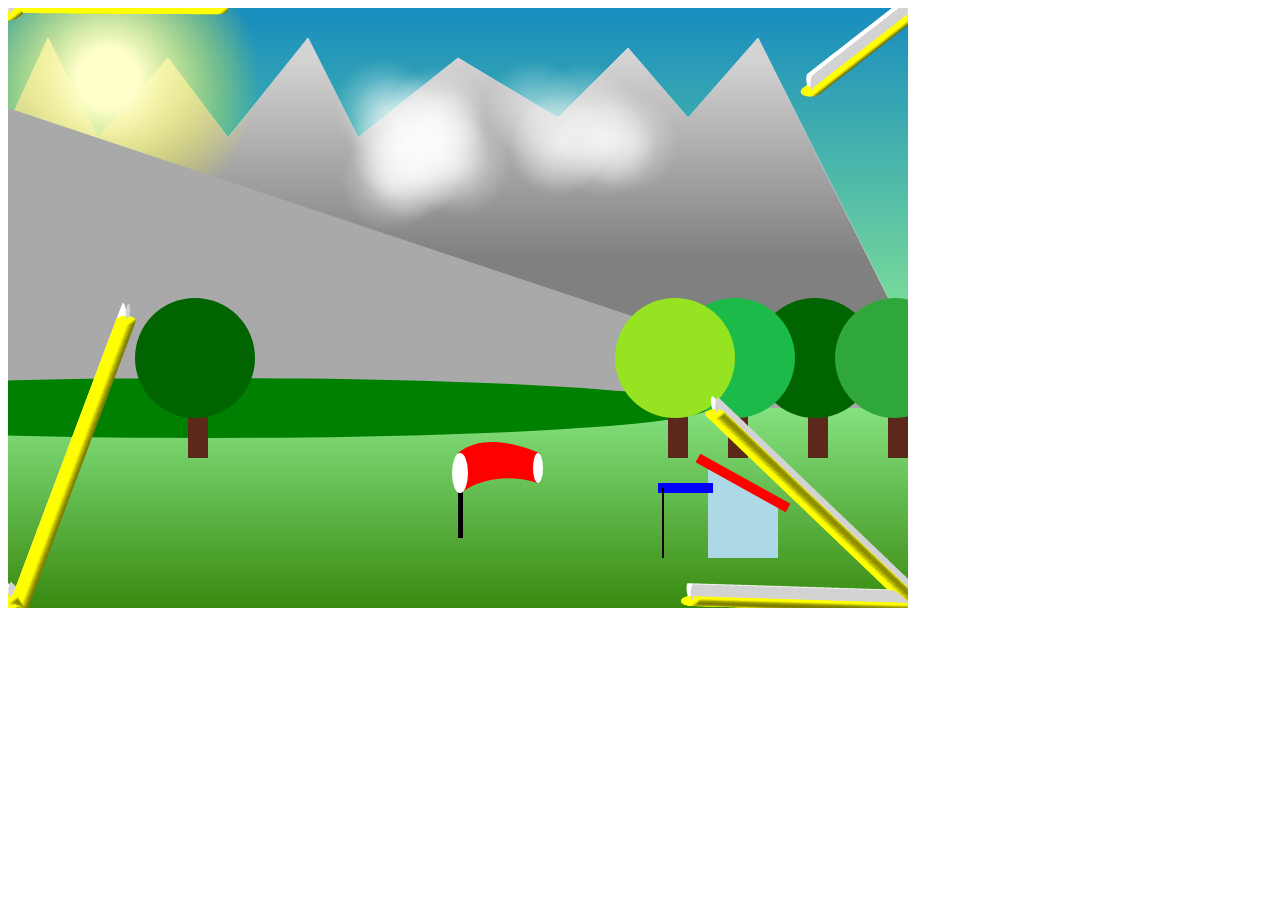
<file: 09_2_Luftfahrt_Animation/main.html>
<!DOCTYPE html>
<html lang="en">

<head>
      <meta charset="UTF-8">
    <meta http-equiv="X-UA-Compatible" content="IE=edge">
    <meta name="viewport" content="width=device-width, initial-scale=1.0">
    <script src="./script.js" defer></script>
    <script src="./FlyingPerson.js" defer></script>
    <script src="./background.js" defer></script>
    <script src="./vector.js" defer></script>
    <script src="./bumblebee.js" defer></script>
    <title>Art</title>
</head>

<body>
   <canvas width="900" height="600"></canvas>
</body>
</html>
</file>
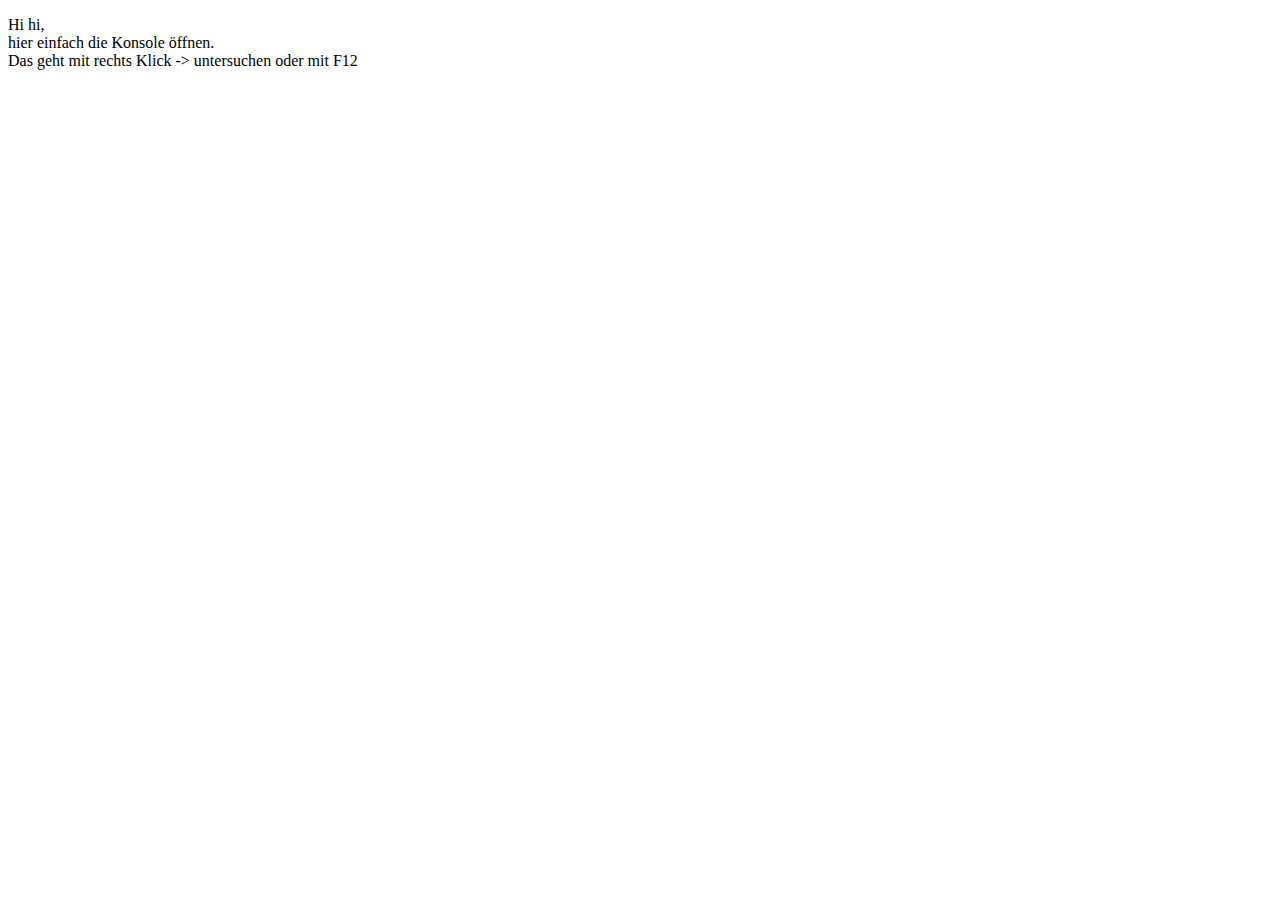
<file: L01_ZufallsGedicht/RandomPoem.html>
<!DOCTYPE html>
<html lang="en">

<head>
    <meta charset="UTF-8">
    <meta http-equiv="X-UA-Compatible" content="IE=edge">
    <meta name="viewport" content="width=device-width, initial-scale=1.0">
    <title>My Random Poem</title>
    <script src="./script.js" defer></script>
</head>

<body>
    <p> Hi hi, <br>
        hier einfach die Konsole öffnen. <br>
        Das geht mit rechts Klick -> untersuchen oder mit F12</p>
</body>

</html>
</file>
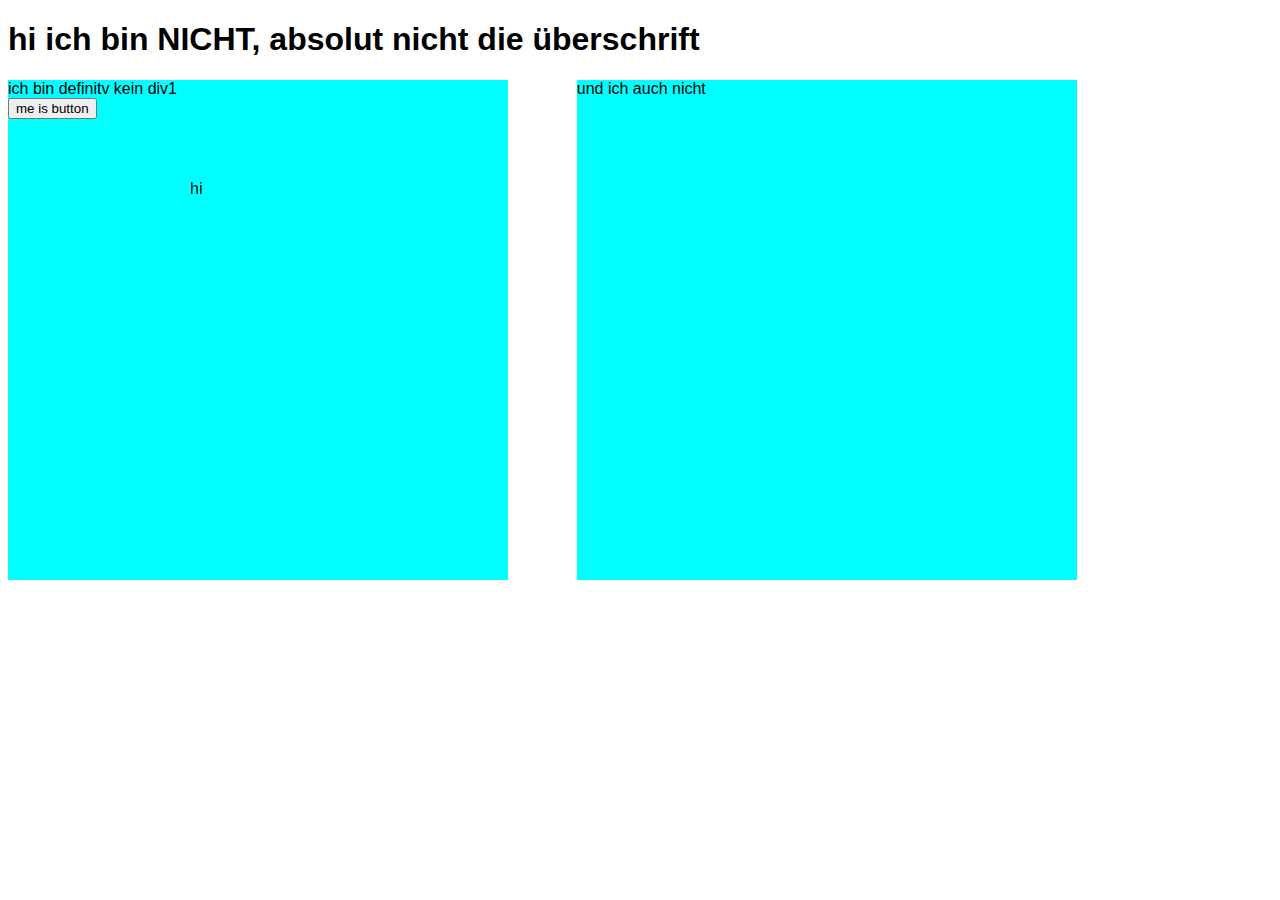
<file: L02_EventInspector/main.html>
<!DOCTYPE html>
<html lang="en">
<head>
    <meta charset="UTF-8">
    <meta http-equiv="X-UA-Compatible" content="IE=edge">
    <meta name="viewport" content="width=device-width, initial-scale=1.0">
    <title>EventInspector</title>
    <link rel="stylesheet" href="./style.css">
    <script src="./script.js" defer></script>
</head>
<body>
    <h1>hi ich bin NICHT, absolut nicht die überschrift</h1>
    <div id="div01">ich bin definitv kein div1 <br>
        <button id="btn">me is button</button>
    </div>
    
    <div id="div02">und ich auch nicht </div>
    <span id="span" >hi</span>
</body>
</html>
</file>
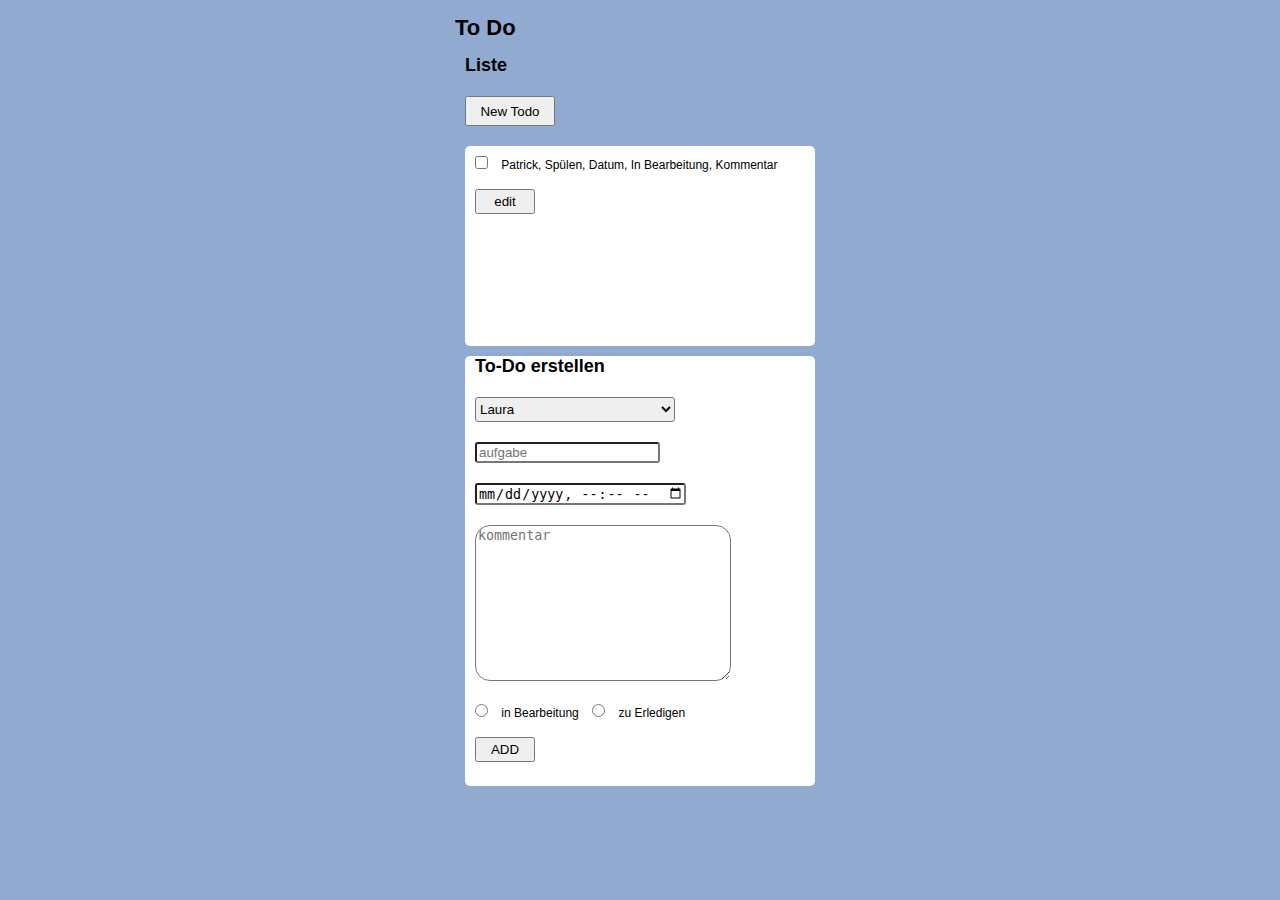
<file: L03_FormElements/main.html>
<!DOCTYPE html>
<html lang="en">

<head>
    <meta charset="UTF-8">
    <meta http-equiv="X-UA-Compatible" content="IE=edge">
    <meta name="viewport" content="width=device-width, initial-scale=1.0">
    <link rel="stylesheet" href="./style.css">
    <script src="./script.js" defer></script>
    <title>To Do</title>
</head>

<body>
    <h1>To Do</h1>
    <h2>Liste</h2> 
    <button id="new"> New Todo</button>
    <div id="div1">
        <input type="checkbox" name="todotag" id="todo" placeholder="hier aufgabe">
        <label for="todotag">Patrick, Spülen, Datum, In Bearbeitung, Kommentar</label> <br>
        <button id="edit">edit</button>
    </div>
    <div id="div2">
        <h2>To-Do erstellen</h2>
        <form action="" id="formular">
            <select name="names" id="name">Name
                <option value="Laura">Laura</option>
                <option value="Lena">Lena</option>
                <option value="Nico">Nico</option>
                <option value="Patrick">Patrick</option>
            </select> <br>
            <input type="text" name="To Do" id="todo" placeholder="aufgabe"> <br>
            <input type="datetime-local" name="Datum" id="date"> <br>
            <textarea name="Kommentar" id="comment" cols="30" rows="10"placeholder="kommentar"></textarea> <br>
            <label>
                <input type="radio" name="radio1" value="ib">
                in Bearbeitung
            </label>
            <label>
                <input type="radio" name="radio1" value="ze">
                zu Erledigen
            </label><br/>
        </form>
        <button id="add">ADD</button>
    </div>
</body>

</html>
</file>
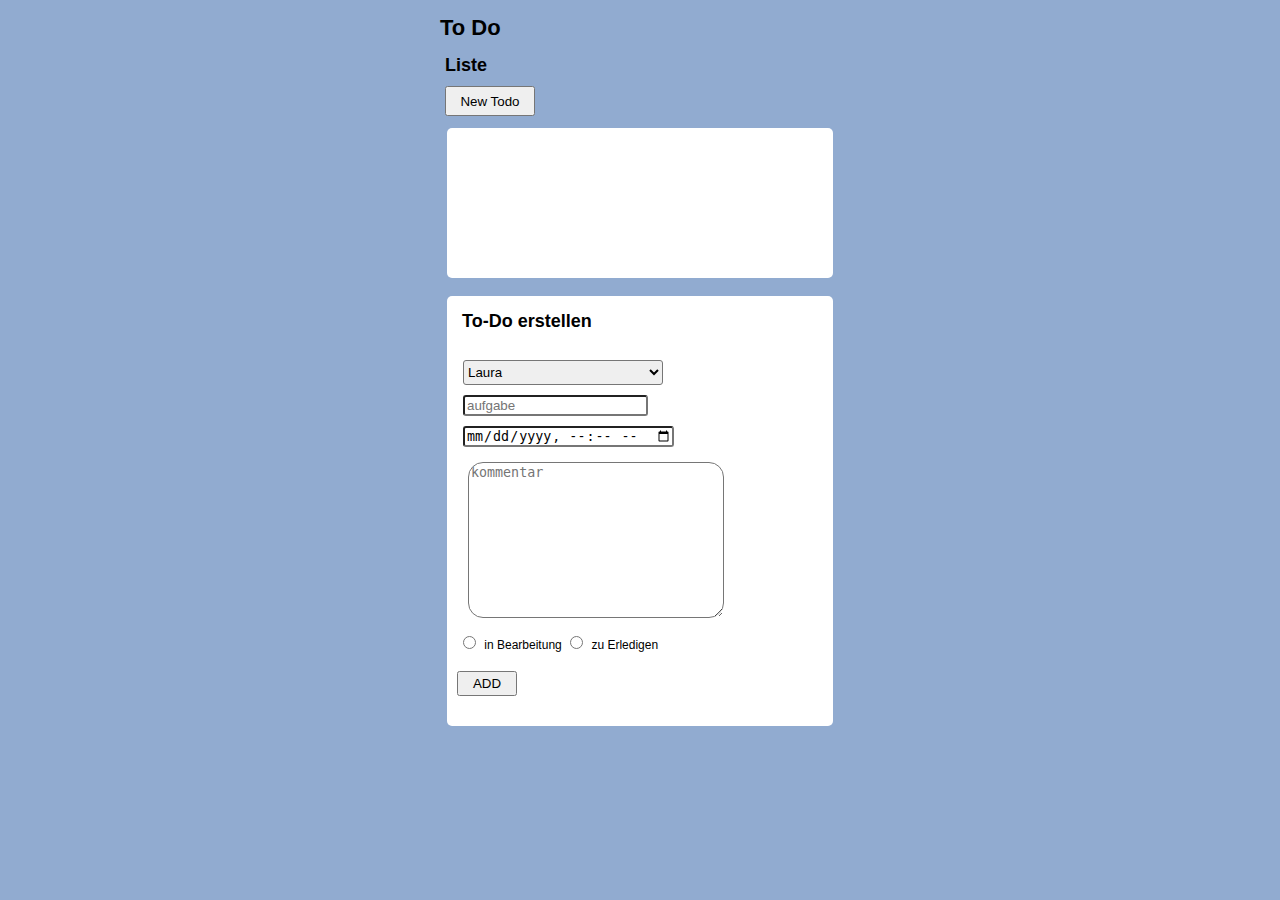
<file: L04_ToDoAPP_Data/main.html>
<!DOCTYPE html>
<html lang="en">

<head>
    <meta charset="UTF-8">
    <meta http-equiv="X-UA-Compatible" content="IE=edge">
    <meta name="viewport" content="width=device-width, initial-scale=1.0">
    <link rel="stylesheet" href="./style.css">
    <script src="./data.js" defer></script>
    <title>To Do</title>
</head>

<body>
    <h1>To Do</h1>
    <h2>Liste</h2> 
    <button id="new"> New Todo</button>
    <div id="div1">
        
    </div>
    <div id="div2">
        <h3>To-Do erstellen</h3>
        <form action="" id="myform">
            <fieldset>
            <select name="names" id="name">Name
                <option value="Laura">Laura</option>
                <option value="Lena">Lena</option>
                <option value="Nico">Nico</option>
                <option value="Patrick">Patrick</option>
            </select> <br>
            <input type="text" name="ToDo" id="todo" placeholder="aufgabe"> <br>
            <input type="datetime-local" name="date" id="dates"> <br>
            <textarea name="comments" id="comment" cols="30" rows="10"placeholder="kommentar"></textarea> <br>
            <label>
                <input type="radio" name="radio1" value="in Bearbeitung">
                in Bearbeitung
            </label>
            <label>
                <input type="radio" name="radio1" value="zu Erledigen">
                zu Erledigen
            </label><br/>
        </fieldset>
        </form>
        <button id="add">ADD</button>
    </div>
</body>

</html>
</file>
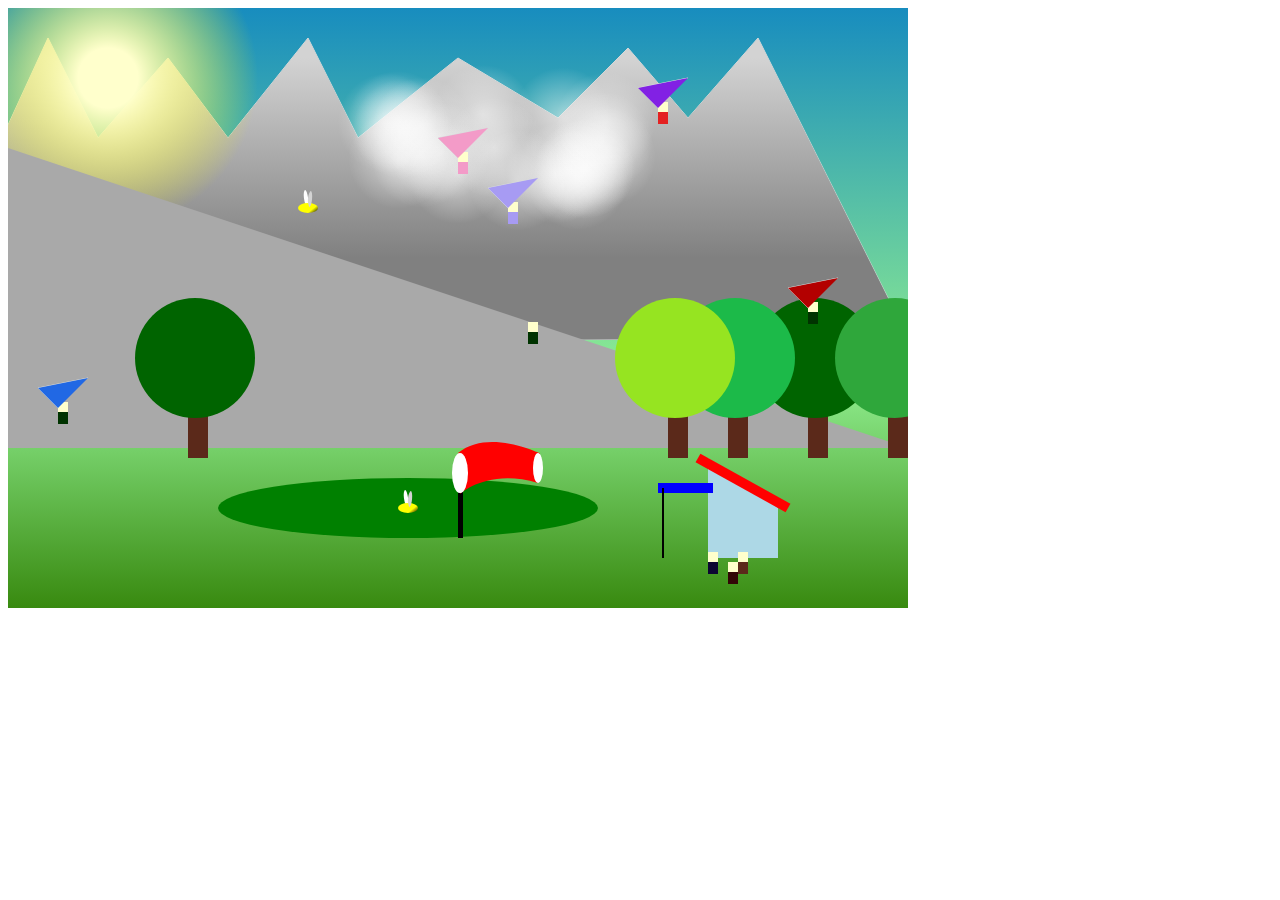
<file: L08_2_Artpiece/main.html>
<!DOCTYPE html>
<html lang="en">

<head>
    <meta charset="UTF-8">
    <meta http-equiv="X-UA-Compatible" content="IE=edge">
    <meta name="viewport" content="width=device-width, initial-scale=1.0">
    <script src="./script.js" defer></script>
    <title>Art</title>
</head>

<body>
   <canvas width="900" height="600"></canvas>
</body>

</html>
</file>
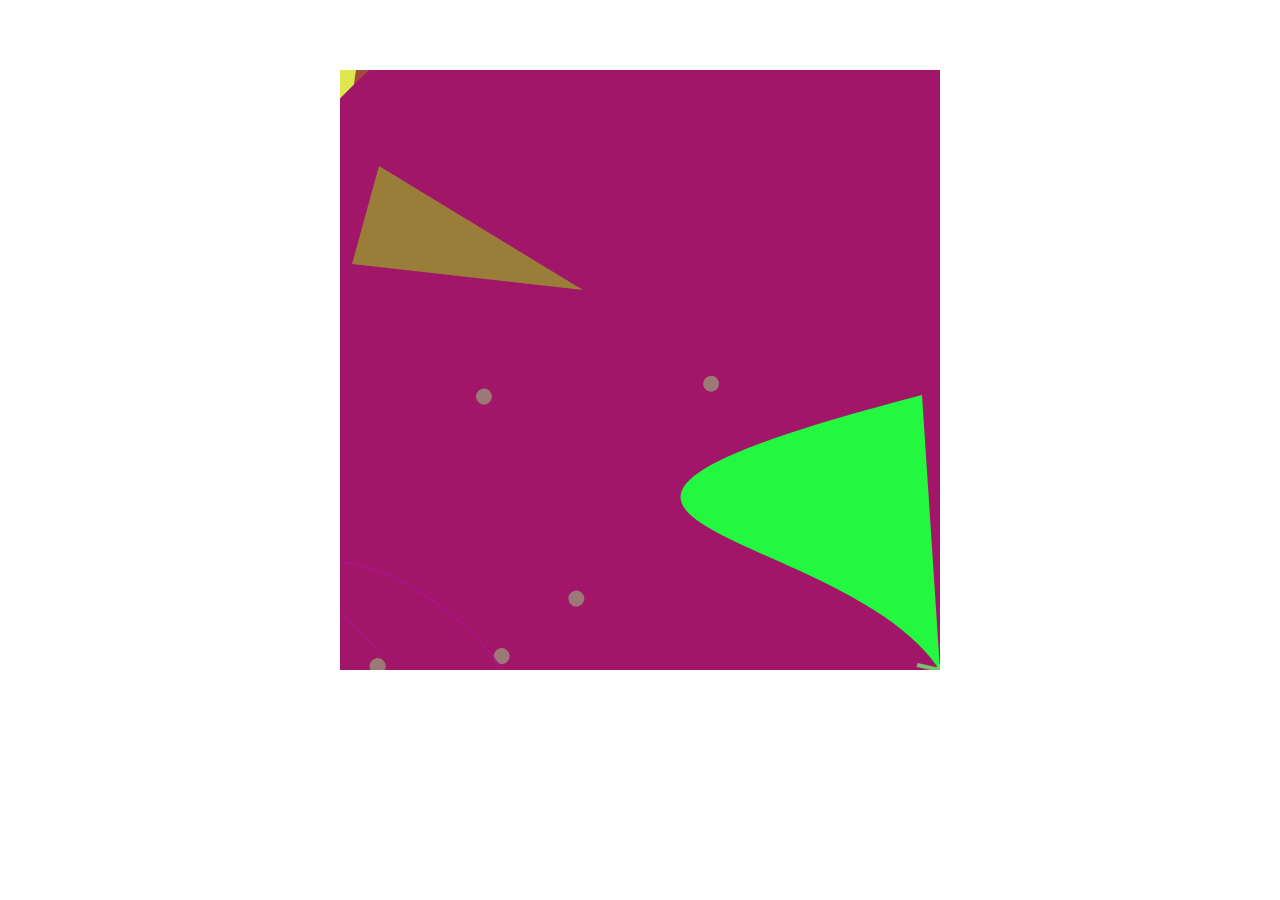
<file: L08_GeneratedArt/main.html>
<!DOCTYPE html>
<html lang="en">
<head>
    <meta charset="UTF-8">
    <meta http-equiv="X-UA-Compatible" content="IE=edge">
    <meta name="viewport" content="width=device-width, initial-scale=1.0">
    <link rel="stylesheet" href="./style.css">
    <script src="./art.js" defer></script>
    <title>Art</title>
</head>
<body>
    <canvas id="mycanvas" width="600px" height="600px"></canvas>
</body>
</html>
</file>
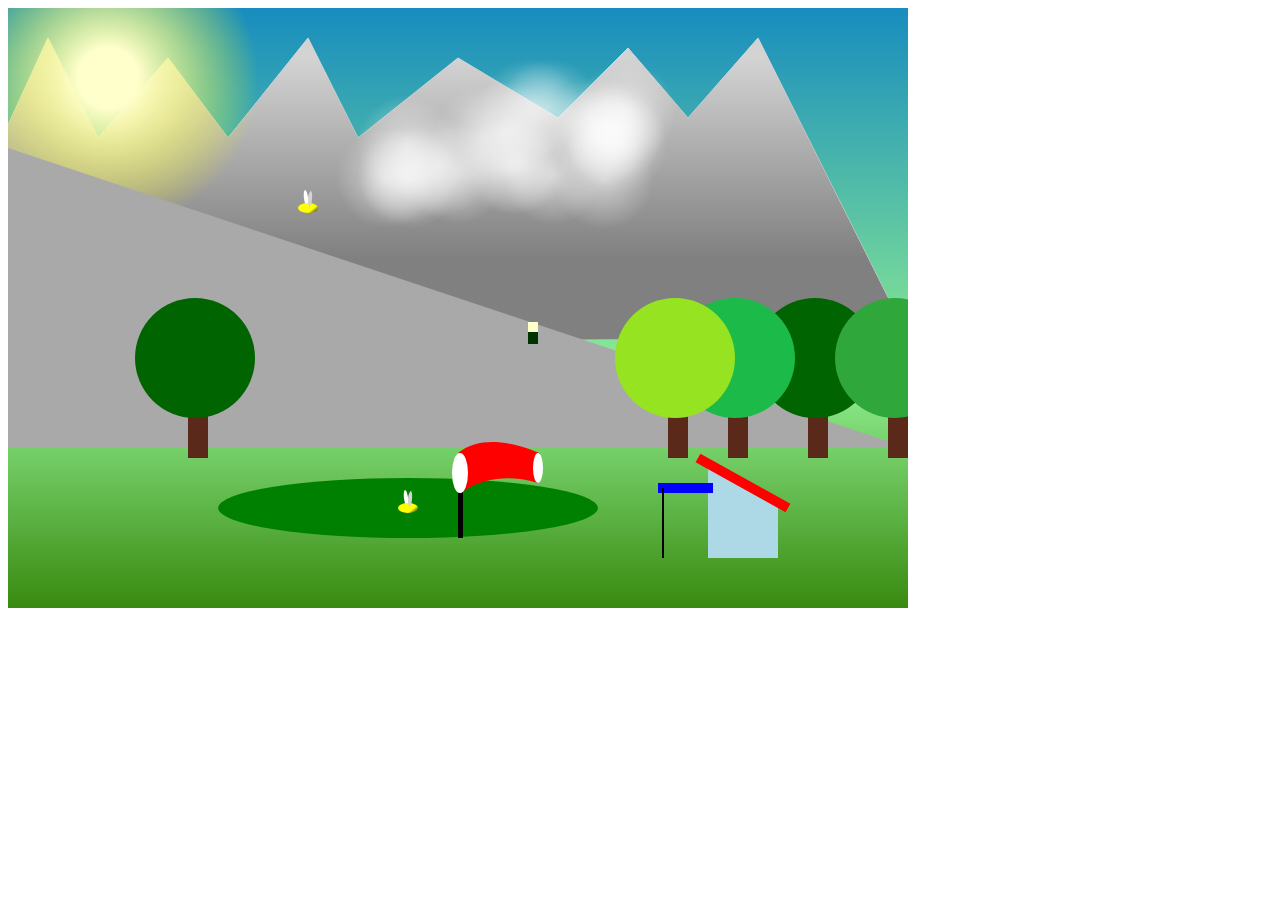
<file: L09_2_Animation/main.html>
<!DOCTYPE html>
<html lang="en">

<head>
    <meta charset="UTF-8">
    <meta http-equiv="X-UA-Compatible" content="IE=edge">
    <meta name="viewport" content="width=device-width, initial-scale=1.0">
    <script src="./script.js" defer></script>
    <script src="./background.js" defer></script>
    <script src="./vector.js" defer></script>
    <script src="./paraglider.js" defer></script>

    <title>Art</title>
</head>

<body>
   <canvas width="900" height="600"></canvas>
</body>

</html>
</file>
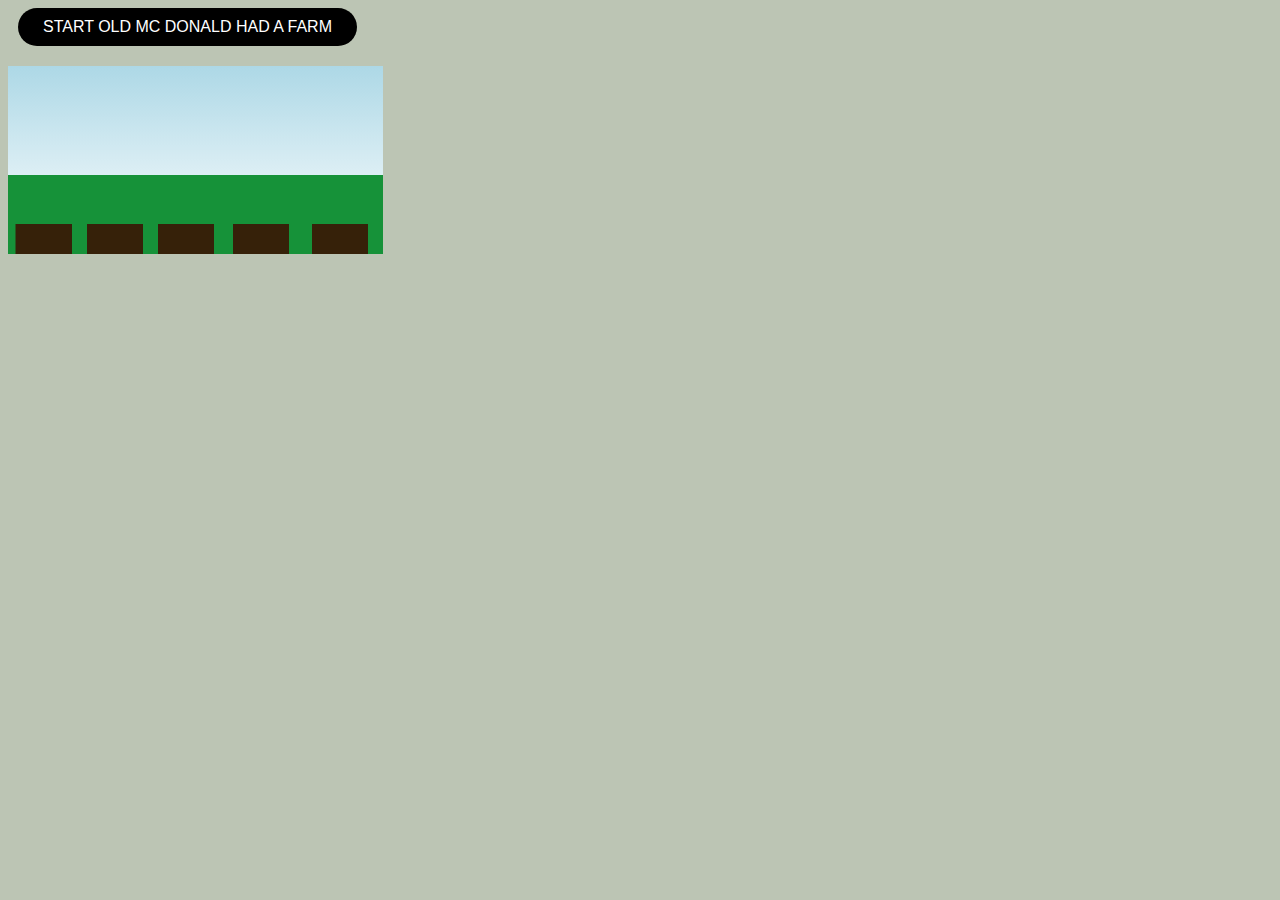
<file: L09_Farm/main.html>
<!DOCTYPE html>
<html lang="en">

<head>
    <meta charset="UTF-8">
    <meta http-equiv="X-UA-Compatible" content="IE=edge">
    <meta name="viewport" content="width=device-width, initial-scale=1.0">
    <script src="./animal.js" defer></script>
    <script src="./script.js" defer></script>
    <link rel="stylesheet" href="./style.css">
    <title>Farm</title>
</head>

<body>
    <button id="button">START OLD MC DONALD HAD A FARM</button>
    <canvas width="1000px" height="500px"></canvas>

</body>

</html>
</file>
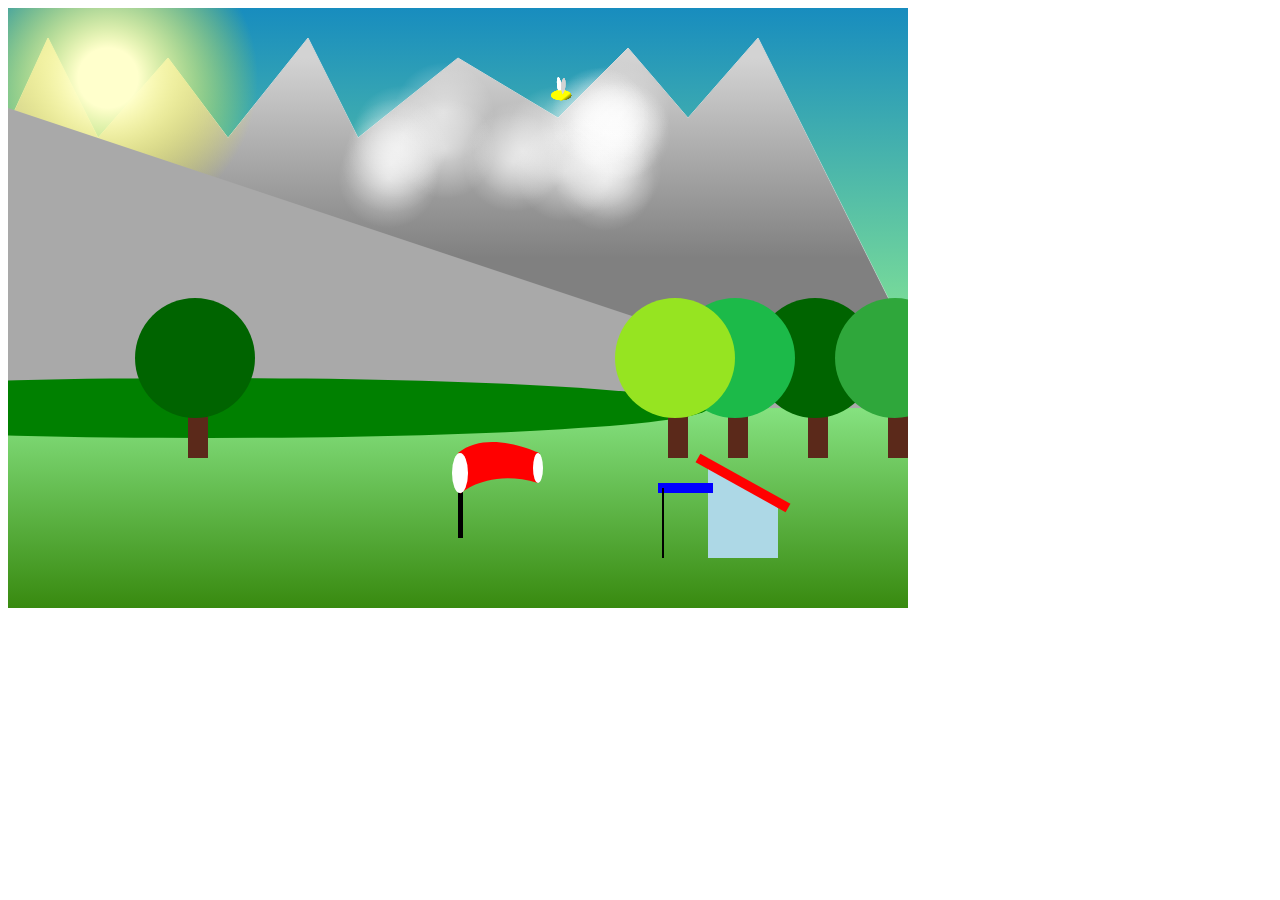
<file: L10_2_Superklassen/main.html>
<!DOCTYPE html>
<html lang="en">
<head>
    <meta charset="UTF-8">
    <meta http-equiv="X-UA-Compatible" content="IE=edge">
    <meta name="viewport" content="width=device-width, initial-scale=1.0">
    <script src="./FlyingPerson.js" defer></script>
    <script src="./background.js" defer></script>
    <script src="./bumblebee.js" defer></script>
    <script src="./vector.js" defer></script>
    <script src="./script.js" defer></script>
    <title>Art</title>
</head>

<body>
   <canvas width="900" height="600"></canvas>
</body>
</html>
</file>
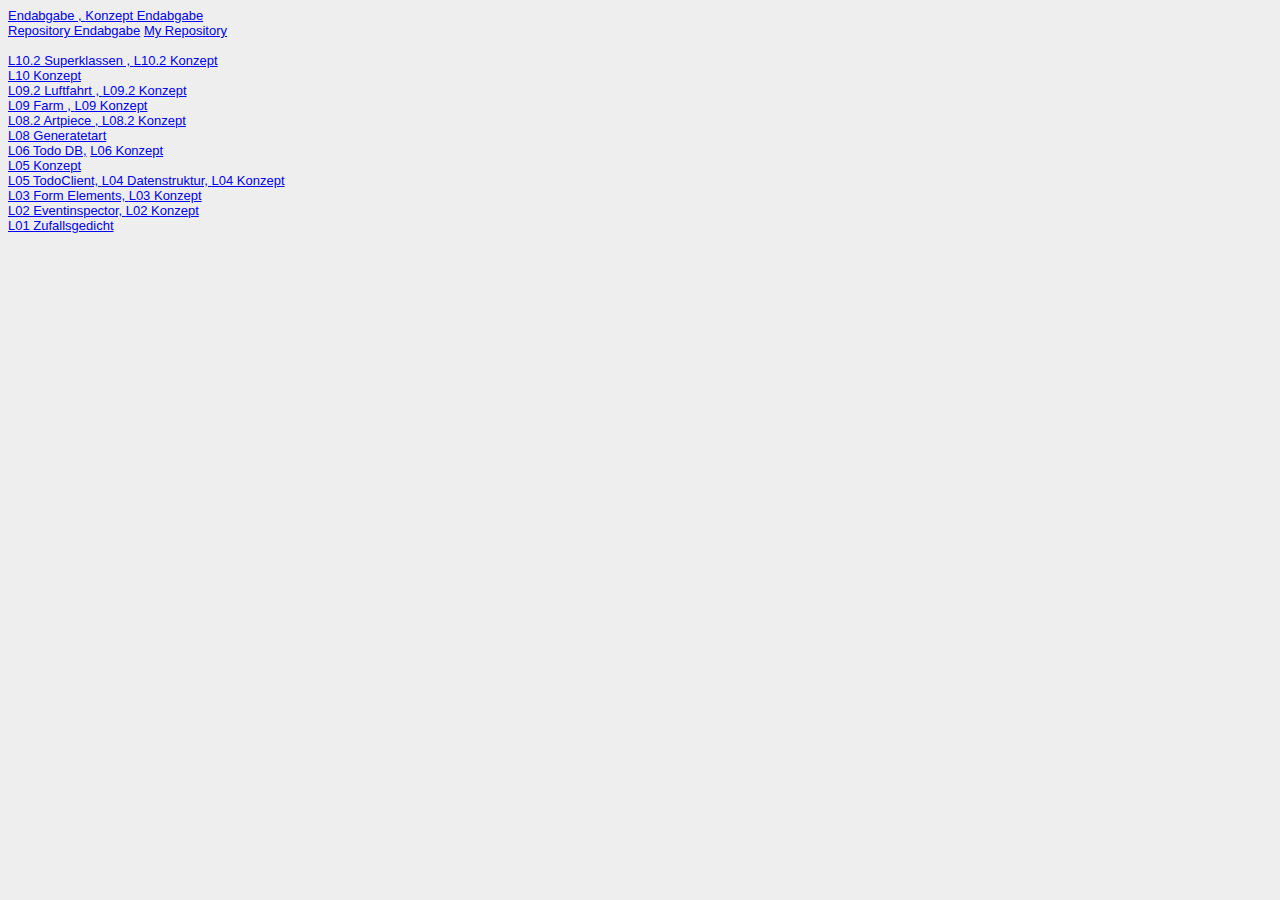
<file: Steckbrief/steckbrief.htm>
<!DOCTYPE html>
<html>

<head>
	<meta charset="utf-8" />
	<title>Steckbrief</title>
	<style>
		body {
			font-family: arial;
			font-size: small;
			background: #eeeeee
		}
	</style>
</head>

<body>

	<a href="https://laurakupferschmid.github.io/Endabgabe_EIA2/index.html" target="_blank"> Endabgabe , </a>
	<a href="https://laurakupferschmid.github.io/Endabgabe_EIA2/Konzept_Endabgabe.pdf" target="_blank">Konzept Endabgabe </a> <br>
	<a href="https://github.com/LauraKupferschmid/Endabgabe_EIA2.git" target="_blank">Repository Endabgabe</a>

	<a href="https://github.com/LauraKupferschmid/EIA_SOSE_23.git" target="_blank">My Repository</a> <br> <br>

	<a href="https://laurakupferschmid.github.io/EIA_SOSE_23/L10_2_Superklassen/main.html" target="_blank"> L10.2 Superklassen , </a>
	<a href="https://laurakupferschmid.github.io/EIA_SOSE_23/L10_2_Superklassen/L10_2_Konzept.pdf" target="_blank"> L10.2 Konzept </a> <br>

	<a href="https://laurakupferschmid.github.io/EIA_SOSE_23/L10_Klassendiagram/L10_Konzept.pdf" target="_blank"> L10 Konzept </a> <br>

	<a href="https://laurakupferschmid.github.io/EIA_SOSE_23/L09_2_Luftfahrt_Animation/main.html" target="_blank"> L09.2 Luftfahrt , </a>
	<a href="https://laurakupferschmid.github.io/EIA_SOSE_23/L09_2_Luftfahrt_Animation/L09_2_Konzept.pdf" target="_blank"> L09.2 Konzept </a> <br>


	<a href="https://laurakupferschmid.github.io/EIA_SOSE_23/L09_Farm/main.html" target="_blank"> L09 Farm , </a>
	<a href="https://laurakupferschmid.github.io/EIA_SOSE_23/L09_Farm/L09_Konzept.pdf" target="_blank"> L09 Konzept </a> <br>

	<a href="https://laurakupferschmid.github.io/EIA_SOSE_23/L08_2_Artpiece/main.html" target="_blank"> L08.2 Artpiece , </a>
	<a href="https://laurakupferschmid.github.io/EIA_SOSE_23/L08_2_Artpiece/L08_2_Konzept.pdf" target="_blank"> L08.2 Konzept </a> <br>

	<a href="https://laurakupferschmid.github.io/EIA_SOSE_23/L08_GeneratedArt/main.html" target="_blank"> L08 Generatetart </a> <br>

	<a href="https://laurakupferschmid.github.io/EIA_SOSE_23/L05_ToDoAPP_DB/main.html" target="_blank"> L06 Todo DB,</a>
	<a href="https://laurakupferschmid.github.io/EIA_SOSE_23/L06_ToDoAPP_DB/L06_Konzept.pdf" target="_blank"> L06 Konzept </a> <br>

	<a href="https://laurakupferschmid.github.io/EIA_SOSE_23/L05_ToDoAPP_Client/L05_Konzept_korrigiert.pdf"target="_blank"> L05 Konzept </a> <br>
	<a href="https://laurakupferschmid.github.io/EIA_SOSE_23/L05_ToDoAPP_Client/main.html" target="_blank"> L05 TodoClient, </a>

	<a href="https://laurakupferschmid.github.io/EIA_SOSE_23/L04_ToDoAPP_Data/main.html" target="_blank"> L04 Datenstruktur, </a>
	<a href="https://laurakupferschmid.github.io/EIA_SOSE_23/L04_ToDoAPP_Data/L04_Konzept.pdf" target="_blank"> L04 Konzept </a> <br>
 
	<a href="https://laurakupferschmid.github.io/EIA_SOSE_23/L03_FormElements/main.html" target="_blank"> L03 Form Elements, </a>
	<a href="https://laurakupferschmid.github.io/EIA_SOSE_23/L03_FormElements/L03_Konzept.pdf" target="_blank"> L03 Konzept </a> <br>

	<a href="https://laurakupferschmid.github.io/EIA_SOSE_23/L02_EventInspector/main.html" target="_blank"> L02 Eventinspector, </a>
	<a href="https://laurakupferschmid.github.io/EIA_SOSE_23/L02_EventInspector/L02_Konzept.pdf" target="_blank"> L02 Konzept </a> <br>

	<a href="https://laurakupferschmid.github.io/EIA_SOSE_23/L01_ZufallsGedicht/RandomPoem.html" target="_blank">L01 Zufallsgedicht</a> <br>
	<!-- Hier die Links zu den gelösten Aufgaben einstellen, aktuelle oben, alte stehen lassen! Format: Aufgabenbezeichnung, Datum -->
</body>

</html>
</file>
<file: L02_EventInspector/style.css>
span{
    position: fixed;
    top: 150px;
    left: 150px;
    margin-left: 40px;
    margin-top: 30px;
}

body{
    background-color: white;
    font-family: Arial, Helvetica, sans-serif;
}

#div01 {
    background-color: aqua;
    width: 500px;
    height: 500px;
    position: absolute;
}

#div02 {
    background-color: aqua;
    width: 500px;
    height: 500px;
    margin-left: 45%;
}
</file>
<file: L03_FormElements/style.css>
body {
    background-color: rgb(145, 171, 208);
    font-family: Arial, Helvetica, sans-serif;
    font-size: 12px;
    max-width: 370px;
    margin: auto;
}

input {
    margin: 10px;
    border-radius: 3px;
}

#div1{
    background-color: white;
    height: 200px;
    margin: 10px;
    border-radius: 5px;
}

#div2{
    background-color: white;
    height: 430px;
    margin: 10px;
    border-radius: 5px;
}

h1{
    font-size: 22px;
    font-family: Arial, Helvetica, sans-serif;
}

h2{
    font-size: 18px;
    font-family: Arial, Helvetica, sans-serif;
    margin: 10px;
}

select {
    width: 200px;
    height: 25px;
    margin: 10px;
    border-radius: 3px;
}

#new{
    margin: 10px;
    height: 30px;
    width: 90px;
}

#add, #edit{
    margin: 10px;
    height: 25px;
    width: 60px;
}

#comment{
    margin: 10px;
    height: 150px;
    width: 250px;
    border-radius: 15px;
}
</file>
<file: L04_ToDoAPP_Data/style.css>
body {
    background-color: rgb(145, 171, 208);
    font-family: Arial, Helvetica, sans-serif;
    font-size: 12px;
    max-width: 400px;
    margin: auto;
}

input {
    margin: 5px;
    border-radius: 3px;
}

#div1{
    background-color: white;
    height: 150px;
    margin: 7px;
    border-radius: 5px;
}

#div2{
    background-color: white;
    height: 430px;
    margin: 7px;
    border-radius: 5px;
}

h1{
    font-size: 22px;
    font-family: Arial, Helvetica, sans-serif;
}

h2{
    font-size: 18px;
    font-family: Arial, Helvetica, sans-serif;
    margin: 5px;
}

h3{
    font-size: 18px;
    font-family: Arial, Helvetica, sans-serif;
    padding-top: 15px;
    padding-left: 15px;
}

select {
    width: 200px;
    height: 25px;
    margin: 5px;
    border-radius: 3px;
}

#new{
    margin: 5px;
    height: 30px;
    width: 90px;
}

#add{
    margin: 10px;
    height: 25px;
    width: 60px;
}

#comment{
    margin: 10px;
    height: 150px;
    width: 250px;
    border-radius: 15px;
}

fieldset{
    border: none;
    padding: none;
}
form{
    padding: none;
}

#edit, #trash{
    margin: 10px;
    height: 25px;
    width: 60px;
    float: right;
    display: inline;
}
p{
    margin: 5px;
    font-size: 14px;
}

#check{
    height: 15px;
    width: 15px;
    border-radius: 2px;
}
</file>
<file: L08_GeneratedArt/style.css>
body {
    max-height: 600px;
    max-width: 600px;
    margin: auto;
    margin-top: 70px;
}
html {
    background-color: white;
}
</file>
<file: L09_Farm/style.css>
* {
    font-family: 'Lucida Sans', 'Lucida Sans Regular', 'Lucida Grande', 'Lucida Sans Unicode', Geneva, Verdana, sans-serif;
    max-width: 375px;
    max-height: 667px;
    background-color: #bcc5b4;
    text-align: center;
}

#button {
    background-color: #000000; 
    border: none;
    color: white;
    padding: 10px 25px;
    text-align: center;
    text-decoration: none;
    display: inline-block;
    font-size: 16px;
    border-radius: 20px;
    margin-bottom: 20px;
    }

    button a:hover {
        background-color: #4CAF50; 
    }
</file>
